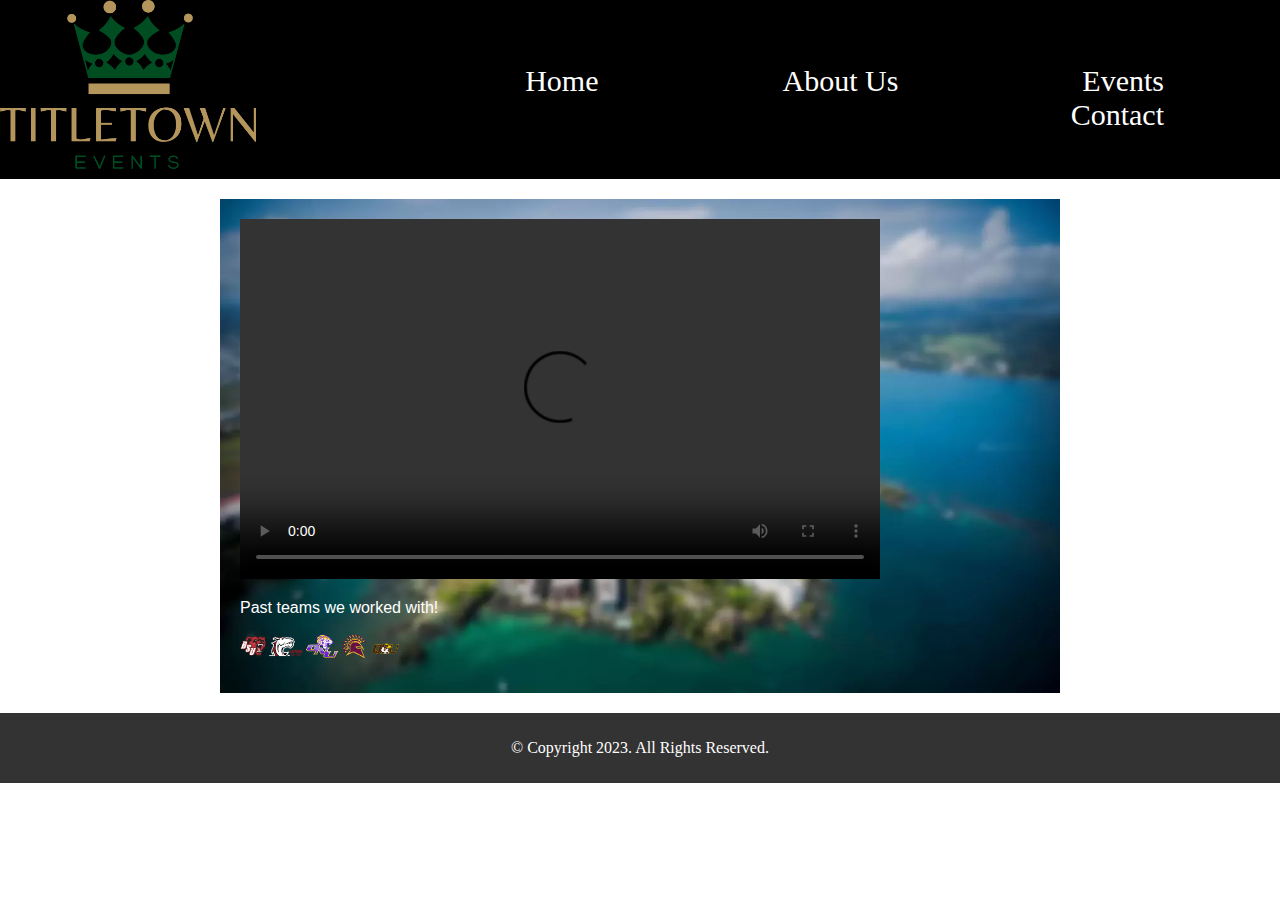
<file: index.html>
<!DOCTYPE html>
<!--
	Student Name: Leo Willsd364774
	File Name: events
	Today's Date:10/19/2023
 -->
<html lang="en">
<head>
	<title>TitleTown Events</title>
	<meta charset="utf-8">
    <link rel="stylesheet" href="css/styles.css">
    <meta name="viewport" content="width=device-width, initial-scale=1.0">
</head>
<body>
    <div id="nav">
        <img src="images/TitleTownEvents-FullColor.png" id="logo" />

    <nav>
		<ul class="nav">
            <li><a href="index.html">Home</a></li>
            <li><a href="about.html">About Us</a></li>
            <li><a href="events.html">Events</a></li>
            <li><a href="contact.html">Contact</a></li>
        </ul>
    </nav>
        <div class="clear"></div>

    </div>
	<!-- Use the main area to add the main content to the webpage -->
	<main>

<html>
<head>
    <title>Makapuu Lighthouse Sunrise Video</title>
</head>
<body>
    <video controls width="640" height="360">
        <source src="Makapuu Lighthouse Sunrise Video.MOV" type="video/quicktime">
        <p>Teams we worked with in the past</p>

    </video>
    <p>Past teams we worked with!</p>

    <img src="images/teams.png" alt="images of past people we worked with">
</body>
</html>

	</main>

	<footer>
		<p>&copy; Copyright 2023. All Rights Reserved.</p>
	</footer>

</body>
</html>
</file>
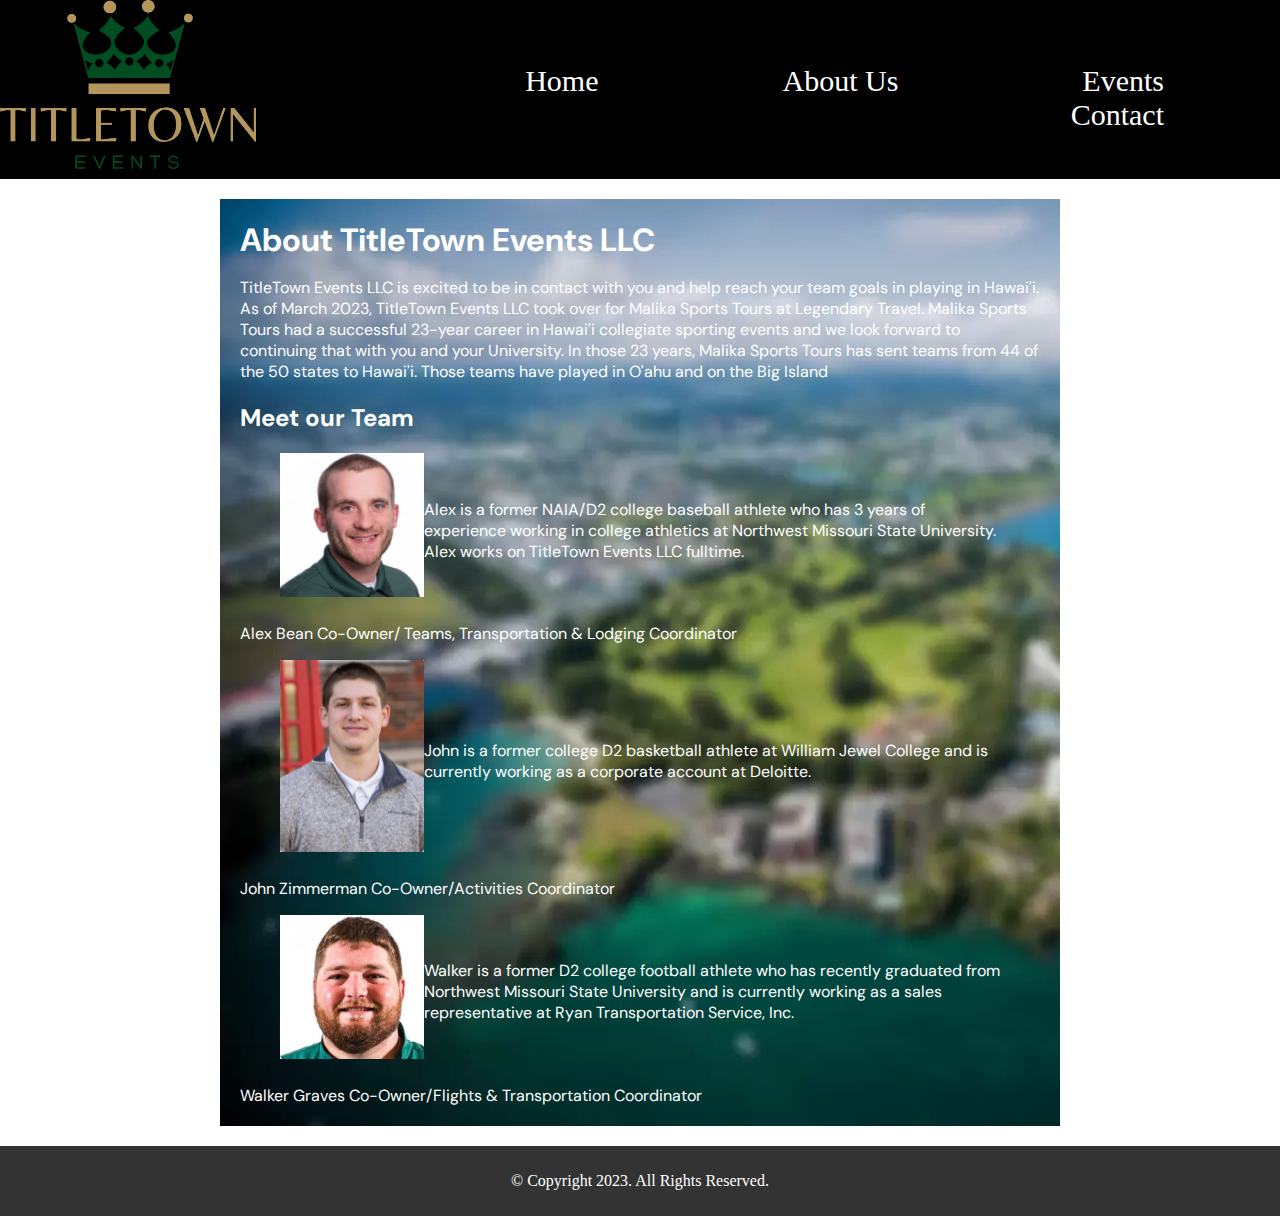
<file: about.html>
<!DOCTYPE html>
<!-- 
	Student Name: 
	File Name: 
	Today's Date: 
 -->
<html lang="en">
<head>
	<title>TitleTown Events</title>
	<meta charset="utf-8">
    <link rel="stylesheet" href="css/styles.css">
    <meta name="viewport" content="width=device-width, initial-scale=1.0">
    <link rel="preconnect" href="https://fonts.googleapis.com">
    <link rel="preconnect" href="https://fonts.gstatic.com" crossorigin>
    <link href="https://fonts.googleapis.com/css2?family=DM+Sans:opsz,wght@9..40,300&display=swap" rel="stylesheet">
</head>
<body>
    <div id="nav">
        <img src="images/TitleTownEvents-FullColor.png" id="logo" />
    
    <nav>
		<ul class="nav">
            <li><a href="index.html">Home</a></li>
            <li><a href="about.html">About Us</a></li>
            <li><a href="events.html">Events</a></li>
            <li><a href="contact.html">Contact</a></li>
        </ul>
    </nav>
        <div class="clear"></div>
    
    </div>
	<!-- Use the main area to add the main content to the webpage style="background-image: url('images/background-pic.png')"-->
	<main>
        <h1>About TitleTown Events LLC</h1>
                <p >TitleTown Events LLC is excited to be in contact with
                you and help reach your team goals in playing in
                Hawai'i.
                As of March 2023, TitleTown Events LLC took over for
                Malika Sports Tours at Legendary Travel. Malika Sports
                Tours had a successful 23-year career in Hawai'i
                collegiate sporting events and we look forward to
                continuing that with you and your University.
                In those 23 years, Malika Sports Tours has sent teams
                from 44 of the 50 states to Hawai'i. Those teams have
                played in O'ahu and on the Big Island</p>
        <aside>
            <h2>Meet our Team</h2>
            <figure class="fig">
                <img src="images/AlexBean.png" alt="co-owner">
                
                <p>Alex is a former NAIA/D2 college baseball athlete who has 3 years of
                experience working in college athletics at Northwest Missouri State
                University. Alex works on TitleTown Events LLC fulltime.</p>
            </figure>
            <figcaption class="pic-text">Alex Bean Co-Owner/ Teams, Transportation & Lodging Coordinator</figcaption>
            <figure class="fig">
                <img src="images/JohnZimm.png" alt="co-owner">
                
                <p>John is a former college D2 basketball athlete at William Jewel
                    College and is currently working as a corporate account at      
                    Deloitte.
                    </p>
            </figure>
            <figcaption class="pic-text">John Zimmerman Co-Owner/Activities Coordinator</figcaption>
            <figure class="fig">
                <img src="images/WalkerGraves.png" alt="co-owner">
                
                <p>Walker is a former D2 college football athlete who has recently
                graduated from Northwest Missouri State University and is
                currently working as a sales representative at Ryan Transportation
                Service, Inc.
                </p>
            </figure>
            <figcaption class="pic-text">Walker Graves Co-Owner/Flights & Transportation Coordinator</figcaption>
            
        </aside>


		
	</main>
	
	<footer>
		<p>&copy; Copyright 2023. All Rights Reserved.</p>
	</footer>
	
</body>
</html>
</file>
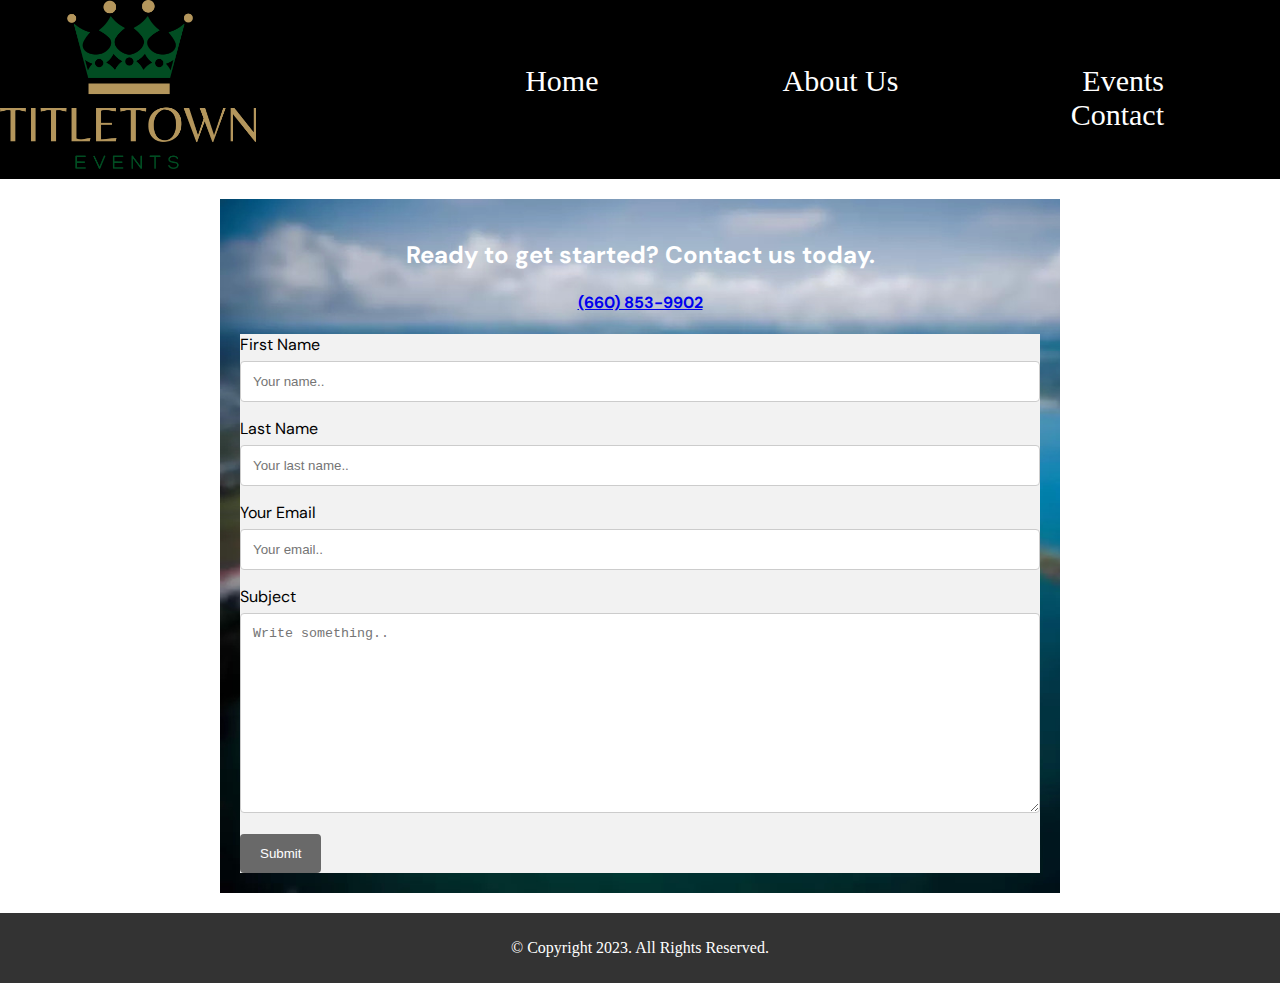
<file: contact.html>
<!DOCTYPE html>
<!-- 
	Student Name: 
	File Name: 
	Today's Date: 
 -->
<html lang="en">
<head>
	<title>TitleTown Events 12</title>
	<meta charset="utf-8">
    <link rel="stylesheet" href="css/styles.css">
    <meta name="viewport" content="width=device-width, initial-scale=1.0">
    <link rel="preconnect" href="https://fonts.googleapis.com">
    <link rel="preconnect" href="https://fonts.gstatic.com" crossorigin>
    <link href="https://fonts.googleapis.com/css2?family=DM+Sans:wght@300&display=swap" rel="stylesheet">
</head>
<body>
    <div id="nav">
        <img src="images/TitleTownEvents-FullColor.png" id="logo" />
    
    <nav>
		<ul class="nav">
            <li><a href="index.html">Home</a></li>
            <li><a href="about.html">About Us</a></li>
            <li><a href="events.html">Events</a></li>
            <li><a href="contact.html">Contact</a></li>
        </ul>
    </nav>
        <div class="clear"></div>
    
    </div>
	<!-- Use the main area to add the main content to the webpage -->
	<main>
        <h2 class="contact-h2">Ready to get started? Contact us today.</h2>
        <h4 class="mobile tel-link"><a href="tel:6608539902">(660) 853-9902</a></h4>        

        <div class="container">
          <form action="">

            <label for="fname">First Name</label>
            <input type="text" id="fname" name="firstname" placeholder="Your name..">

            <label for="lname">Last Name</label>
            <input type="text" id="lname" name="lastname" placeholder="Your last name..">

            <label for="email">Your Email</label>
            <input type="text" id="email" name="email" placeholder="Your email..">  
              
            <label for="subject">Subject</label>
            <textarea id="subject" name="subject" placeholder="Write something.." style="height:200px"></textarea>

            <input type="submit" value="Submit">

          </form>
        </div>


	</main>
	
	<footer>
		<p>&copy; Copyright 2023. All Rights Reserved.</p>
	</footer>
	
</body>
</html>
</file>
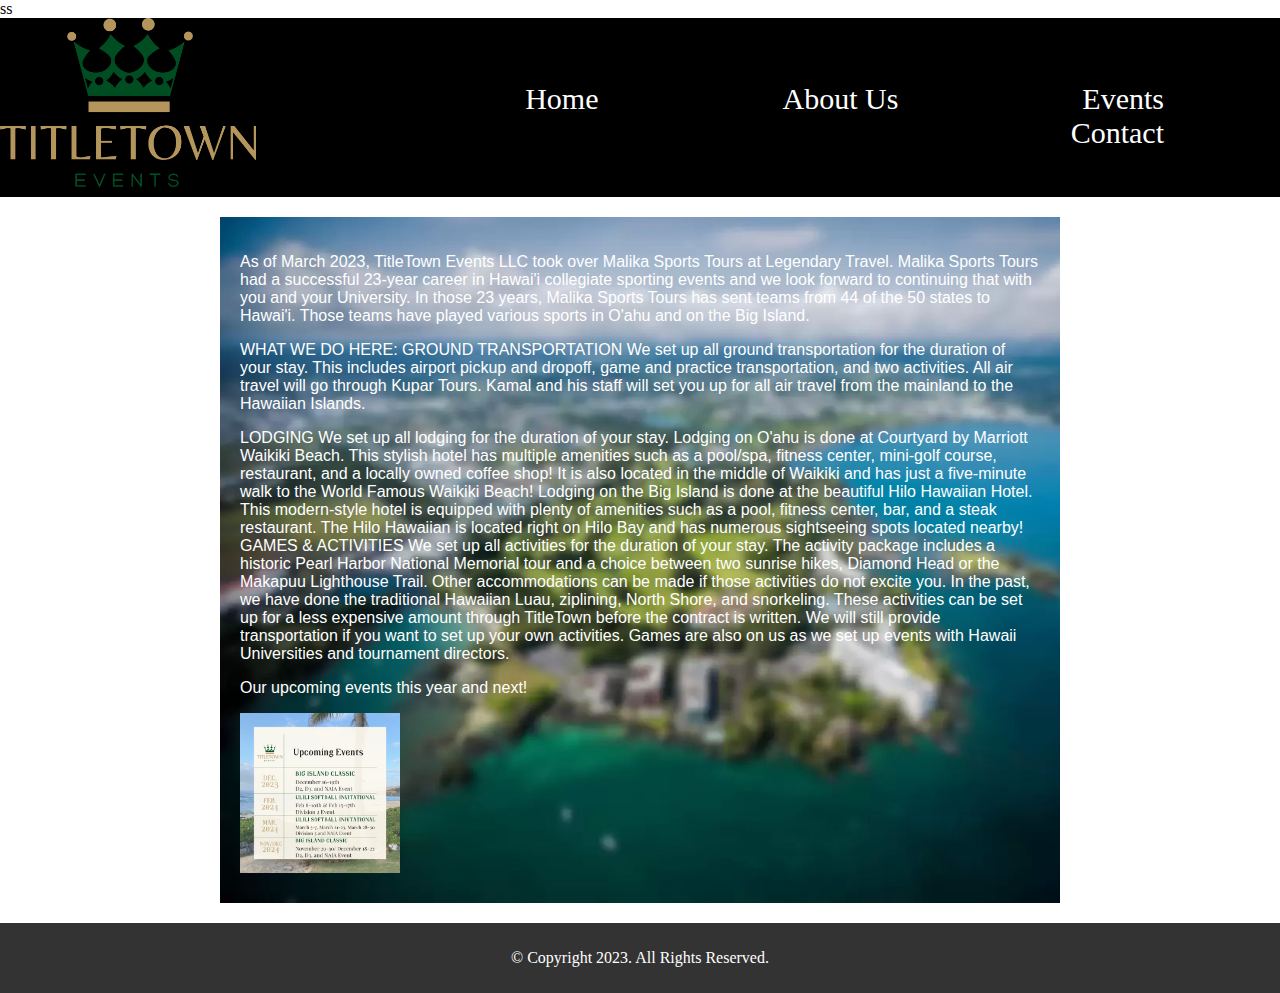
<file: events.html>
ss<!DOCTYPE html>
<!-- 
	Student Name: Leo Wills
	File Name: events
	Today's Date:10/19/2023
 -->
<html lang="en">
<head>
	<title>TitleTown Events</title>
	<meta charset="utf-8">
    <link rel="stylesheet" href="css/styles.css">
    <meta name="viewport" content="width=device-width, initial-scale=1.0">
</head>
<body>
    <div id="nav">
        <img src="images/TitleTownEvents-FullColor.png" id="logo" />
    
    <nav>
		<ul class="nav">
            <li><a href="index.html">Home</a></li>
            <li><a href="about.html">About Us</a></li>
            <li><a href="events.html">Events</a></li>
            <li><a href="contact.html">Contact</a></li>
        </ul>
    </nav>
        <div class="clear"></div>
    
    </div>
	<!-- Use the main area to add the main content to the webpage -->
	<main>
        
        <p>As of March 2023, TitleTown Events LLC took over Malika Sports Tours at Legendary Travel. Malika Sports Tours had a successful 23-year career in Hawai'i collegiate sporting events and we look forward to continuing that with you and your University. In those 23 years, Malika Sports Tours has sent teams from 44 of the 50 states to Hawai'i. Those teams have played various sports in O'ahu and on the Big Island.</p>
        
        <p>WHAT WE DO HERE:
GROUND TRANSPORTATION
We set up all ground transportation for the duration of your stay. This includes airport pickup and dropoff, game and practice transportation, and two activities.
All air travel will go through Kupar Tours. Kamal and his staff will set you up for all air travel from the mainland to the Hawaiian Islands.</p>
        
        <p>LODGING
We set up all lodging for the duration of your stay. Lodging on O'ahu is done at Courtyard by Marriott Waikiki Beach. This stylish hotel has multiple amenities such as a pool/spa, fitness center, mini-golf course, restaurant, and a locally owned coffee shop! It is also located in the middle of Waikiki and has just a five-minute walk to the World Famous Waikiki Beach! Lodging on the Big Island is done at the beautiful Hilo Hawaiian Hotel. This modern-style hotel is equipped with plenty of amenities such as a pool, fitness center, bar, and a steak restaurant. The Hilo Hawaiian is located right on Hilo Bay and has numerous sightseeing spots located nearby!
GAMES & ACTIVITIES
We set up all activities for the duration of your stay. The activity package includes a historic Pearl Harbor National Memorial tour and a choice between two sunrise hikes, Diamond Head or the Makapuu Lighthouse Trail. Other accommodations can be made if those activities do not excite you. In the past, we have done the traditional Hawaiian Luau, ziplining, North Shore, and snorkeling. These activities can be set up for a less expensive amount through TitleTown before the contract is written. We will still provide transportation if you want to set up your own activities. 
Games are also on us as we set up events with Hawaii Universities and tournament directors.</p>
        <p>Our upcoming events this year and next!</p>
         <img src="images/Hawaii%20Upcoming%20Events%20(1).png" alt="events">

		
	</main>
	
	<footer>
		<p>&copy; Copyright 2023. All Rights Reserved.</p>
	</footer>
	
</body>
</html>
</file>
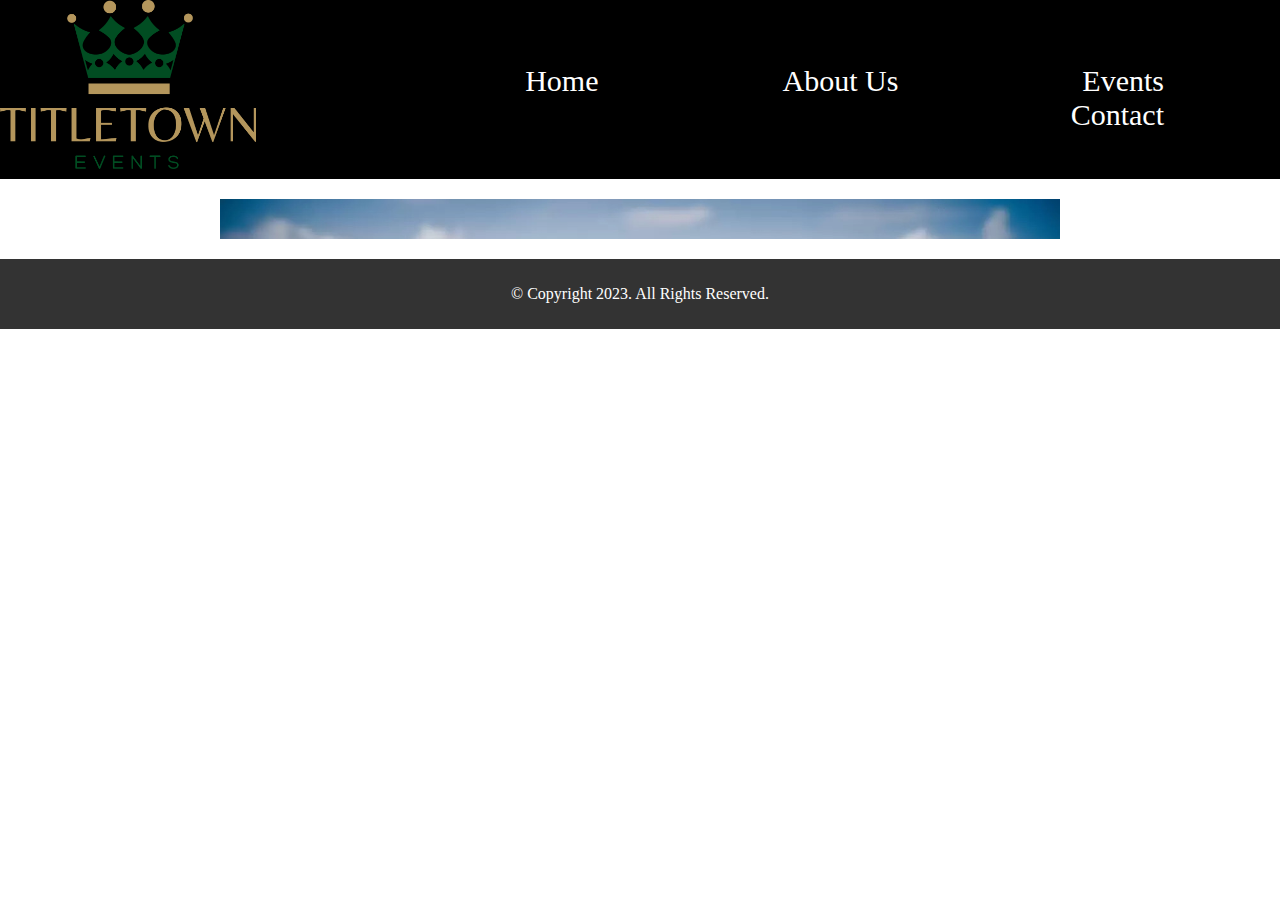
<file: template.html>
<!DOCTYPE html>
<!-- 
	Student Name: 
	File Name: 
	Today's Date: 
 -->
<html lang="en">
<head>
	<title>TitleTown Events</title>
	<meta charset="utf-8">
    <link rel="stylesheet" href="css/styles.css">
    <meta name="viewport" content="width=device-width, initial-scale=1.0">
</head>
<body>
    <div id="nav">
        <img src="images/TitleTownEvents-FullColor.png" id="logo" />
    
    <nav>
		<ul class="nav">
            <li><a href="index.html">Home</a></li>
            <li><a href="about.html">About Us</a></li>
            <li><a href="events.html">Events</a></li>
            <li><a href="contact.html">Contact</a></li>
        </ul>
    </nav>
        <div class="clear"></div>
    
    </div>
	<!-- Use the main area to add the main content to the webpage -->
	<main>


		
	</main>
	
	<footer>
		<p>&copy; Copyright 2023. All Rights Reserved.</p>
	</footer>
	
</body>
</html>
</file>
<file: css/styles.css>
/*
Author:Leo and TG
Date:
File Name: styles.css
*/

/* CSS Reset */
body, header, nav, main, footer, img, h1, ul {
    margin: 0;
    padding: 0;
    border: 0;
}

/* Style rules for body and images */
header {
    width: 25%;
    float: left;
    padding-bottom: 0;
    background-color: #000;
}
img {
    max-width: 20%;
    display: block;
    padding-bottom: 10px;
}

body {
   margin:0;
   padding: 0;
   font-family: 'Roboto', serif;
}

#logo { 
  float: left;
  display: inline-block;
}

.clear {
  clear: both;
}



#nav {
    background-color: black;
    color: white;
    width: 100%;

}


nav {
        float: right;
        width: 70%;
        margin: 4em 1em 0 0;
    }

    nav ul {
        margin:0;
        list-style-type:none;
        text-align: right;
    }
    
    nav li {
        display:inline-block;
        border: none;
    }

    nav li a {
        text-decoration: none;
     color: white;
    text-align: center;
     font-size: 30px;
     padding: 5px 0px 5px 0px;
         margin:80px;
    }
    
    nav li a:hover {
        color: #000;
        background-color: #fff;
        padding:10px;
    }

main{
    color: white;
    font-family: 'DM Sans', sans-serif;
    background-image: url(blurred-background-pic.jpg);
    background-repeat: no-repeat;
    background-size: cover;
}

.contact-h2 {
    text-align: center;
}

.mobile tel-link {
    text-align: center;
}

h4 {
    text-align: center;
}

/* Style inputs with type="text", select elements and textareas */
input[type=text], select, textarea {
  width: 100%; 
  padding: 12px;
  border: 1px solid #ccc;
  border-radius: 4px; 
  box-sizing: border-box; 
  margin-top: 6px; 
  margin-bottom: 16px;
  resize: vertical;
}

/* Style the submit button with a specific background color etc */
input[type=submit] {
  background-color: dimgrey;
  color: white;
  padding: 12px 20px;
  border: none;
  border-radius: 4px;
  cursor: pointer;
}

/* When moving the mouse over the submit button, add a darker green color */
input[type=submit]:hover {
  background-color: lightgrey;
}

/* Add a background color and some padding around the form */
.container {
  color: black;
  background-color: #f2f2f2;
}

.figcation {
    color: white;
}

.fig{
    display: flex;
    flex-direction: row;
    align-items: center;
    color: white;
        
}
/* Style the footer */
footer {
  background-color: black;       
  padding: 10px;
  text-align: center;
}
<<<<<<< HEAD
/* Style the navigation menu */
nav ul.nav {
  list-style: none;
  display: flex;
}

nav ul.nav li {
  margin-right: 20px;
}

nav a {
  color: #fff;
  text-decoration: none;
}

/* Style the main content section */
main {
  max-width: 800px;
  margin: 20px auto;
  padding: 20px;
  background-color: #fff;
}

video {
  width: 100%;
  max-width: 640px;
  height: auto;
}

/* Style the footer */
footer {
  background-color: #333;
  color: #fff;
  text-align: center;
  padding: 10px;
}

/* Responsive design for smaller screens */
@media (max-width: 768px) {
  main {
    padding: 10px;
  }
}

.clear {
  clear: both;
=======

footer p {
    font-size: 0.75em;
    text-align: center;
    color: #fff;
    padding: 0 1em;
}

footer p a {
    color: #fff;
    text-decoration: none;
>>>>>>> 81da3ed26a0ebfb34ace825c53a0cf12edf11cb5
}
</file>
